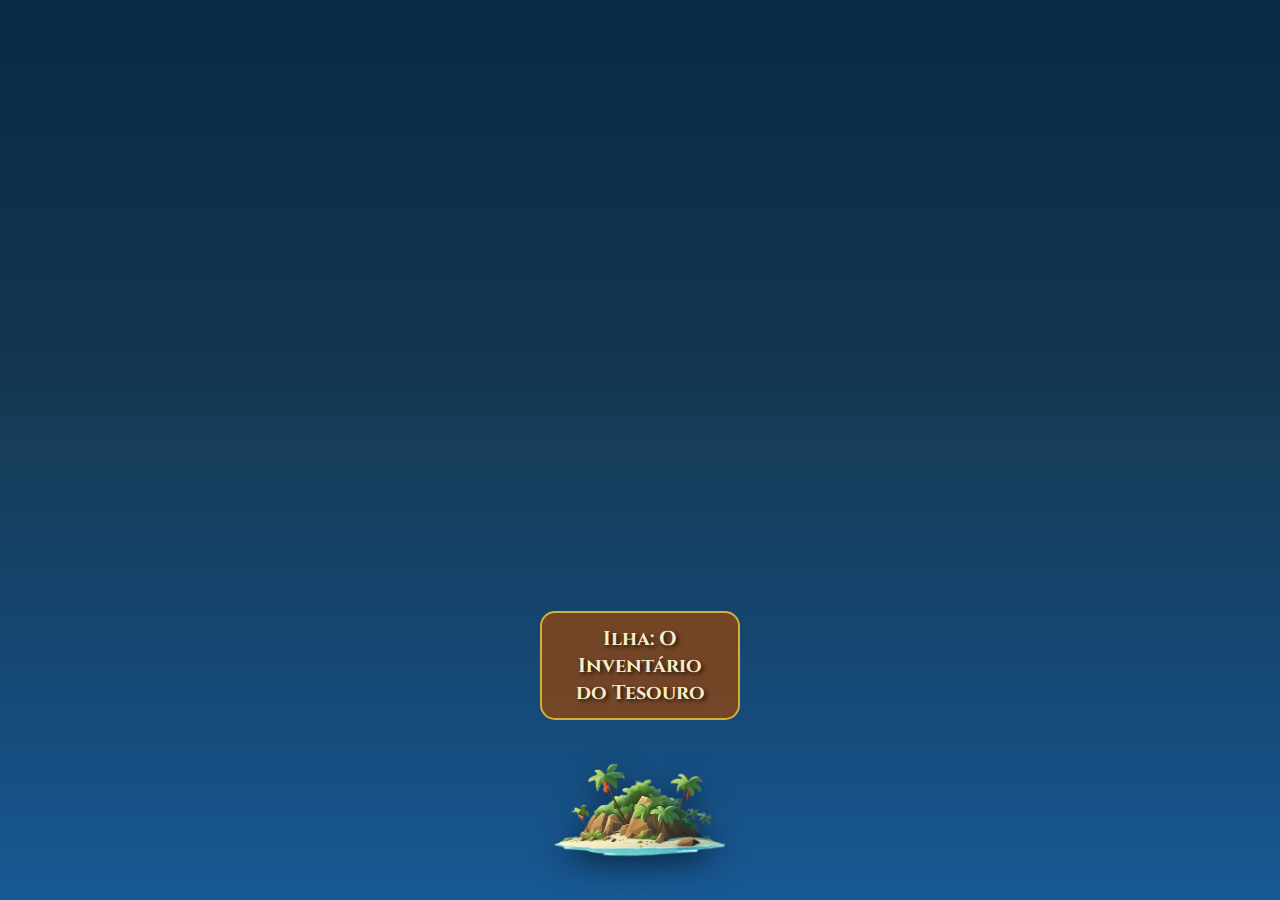
<file: historia.html>
<!DOCTYPE html>
<html lang="pt-br">
<head>
    <meta charset="UTF-8">
    <meta name="viewport" content="width=device-width, initial-scale=1.0">
    <title>Mapa dos Tesouros</title>
    <link rel="stylesheet" href="./estilo-historia.css">
</head>
<body>
    
    <div class="ocean" id="ocean"></div>

    <section class="ilhas">
        <div class="ilhas-container">
            <h2 class="ilhas-texto">Ilha: O Inventário do Tesouro</h2>
            <img src="./img/ilha01.png" alt="" class="ilhas-img">
        </div>
    </section>

    <script src="./main-historia.js"></script>
</body>
</html>
</file>
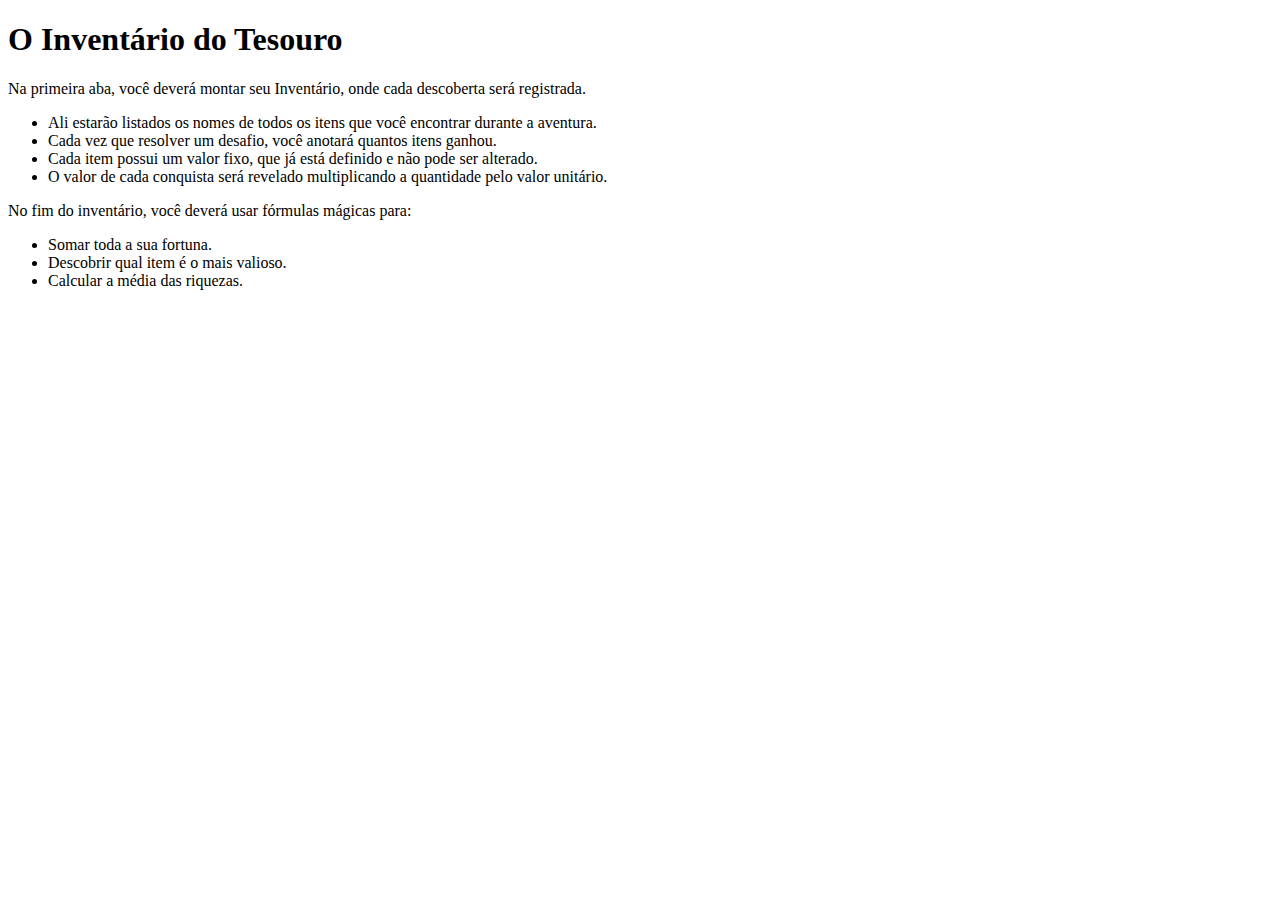
<file: introducao.html>
<!DOCTYPE html>
<html lang="en">

<head>
    <meta charset="UTF-8">
    <meta name="viewport" content="width=device-width, initial-scale=1.0">
    <title>Introdução a caçada do tesouro</title>
</head>

<body>
    <h1>O Inventário do Tesouro</h1>
    <p>Na primeira aba, você deverá montar seu Inventário, onde cada descoberta será registrada.</p>
    <ul>
        <li>Ali estarão listados os nomes de todos os itens que você encontrar durante a aventura.</li>
        <li>Cada vez que resolver um desafio, você anotará quantos itens ganhou.
        </li>
        <li>Cada item possui um valor fixo, que já está definido e não pode ser alterado.
        </li>
        <li>O valor de cada conquista será revelado multiplicando a quantidade pelo valor unitário.
        </li>
    </ul>
    <p>No fim do inventário, você deverá usar fórmulas mágicas para:
    </p>
    <ul>
        <li>Somar toda a sua fortuna.</li>
        <li>Descobrir qual item é o mais valioso.</li>
        <li>Calcular a média das riquezas.</li>
    </ul>
</body>

</html>
</file>
<file: estilo-historia.css>
@import url('https://fonts.googleapis.com/css2?family=Cinzel:wght@400;700&family=MedievalSharp&display=swap');
        
        * {
            margin: 0;
            padding: 0;
            box-sizing: border-box;
        }
        
        body {
            font-family: 'MedievalSharp', cursive;
            background: linear-gradient(to bottom, #0a2a43, #163850, #0a2a43);
            color: #f8ecc9;
            min-height: 100vh;
            overflow-x: hidden;
            position: relative;
        }
        
        /* Cabeçalho */
        .header {
            text-align: center;
            padding: 20px;
            position: relative;
            z-index: 10;
        }
        
        .page-title {
            font-family: 'Cinzel', serif;
            font-size: 42px;
            color: #d4af37;
            text-shadow: 3px 3px 5px rgba(0, 0, 0, 0.8);
            margin-bottom: 10px;
        }
        
        .subtitle {
            font-size: 20px;
            color: #f8ecc9;
            max-width: 600px;
            margin: 0 auto;
        }
        
        /* Botão de voltar */
        .back-btn {
            display: inline-block;
            margin: 20px;
            padding: 12px 25px;
            background: linear-gradient(to bottom, #d4af37, #b8860b);
            color: #3a2c1e;
            border: none;
            border-radius: 50px;
            font-family: 'Cinzel', serif;
            font-size: 18px;
            font-weight: bold;
            cursor: pointer;
            box-shadow: 0 5px 15px rgba(0, 0, 0, 0.3);
            transition: all 0.3s ease;
            text-decoration: none;
            position: absolute;
            top: 20px;
            left: 20px;
            z-index: 100;
        }
        
        .back-btn:hover {
            transform: translateY(-3px);
            box-shadow: 0 8px 20px rgba(0, 0, 0, 0.4);
            background: linear-gradient(to bottom, #e5c158, #c9960c);
        }
        
        /* Container do oceano */
        .ocean-container {
            position: relative;
            width: 100%;
            height: 70vh;
            margin-top: 30px;
            overflow: hidden;
        }
        
        /* Oceano com ondas */
        .ocean {
            position: absolute;
            bottom: 0;
            left: 0;
            width: 100%;
            height: 60%;
            background: linear-gradient(to bottom, transparent, #1a5f9e);
            opacity: 0.9;
            overflow: hidden;
        }
        
        .wave {
            position: absolute;
            bottom: 0;
            left: 0;
            width: 200%;
            height: 30px;
            background: url("data:image/svg+xml,%3Csvg xmlns='http://www.w3.org/2000/svg' viewBox='0 0 1200 120' preserveAspectRatio='none'%3E%3Cpath d='M0,0V46.29c47.79,22.2,103.59,32.17,158,28,70.36-5.37,136.33-33.31,206.8-37.5C438.64,32.43,512.34,53.67,583,72.05c69.27,18,138.3,24.88,209.4,13.08,36.15-6,69.85-17.84,104.45-29.34C989.49,25,1113-14.29,1200,52.47V0Z' opacity='.25' fill='%23ffffff'/%3E%3Cpath d='M0,0V15.81C13,36.92,27.64,56.86,47.69,72.05,99.41,111.27,165,111,224.58,91.58c31.15-10.15,60.09-26.07,89.67-39.8,40.92-19,84.73-46,130.83-49.67,36.26-2.85,70.9,9.42,98.6,31.56,31.77,25.39,62.32,62,103.63,73,40.44,10.79,81.35-6.69,119.13-24.28s75.16-39,116.92-43.05c59.73-5.85,113.28,22.88,168.9,38.84,30.2,8.66,59,6.17,87.09-7.5,22.43-10.89,48-26.93,60.65-49.24V0Z' opacity='.5' fill='%23ffffff'/%3E%3Cpath d='M0,0V5.63C149.93,59,314.09,71.32,475.83,42.57c43-7.64,84.23-20.12,127.61-26.46,59-8.63,112.48,12.24,165.56,35.4C827.93,77.22,886,95.24,951.2,90c86.53-7,172.46-45.71,248.8-84.81V0Z' fill='%23ffffff'/%3E");
            animation: wave 10s linear infinite;
        }
        
        .wave:nth-child(2) {
            animation-duration: 8s;
            animation-direction: reverse;
            opacity: 0.5;
        }
        
        .wave:nth-child(3) {
            animation-duration: 6s;
            opacity: 0.7;
            height: 20px;
        }
        
        @keyframes wave {
            0% { transform: translateX(0); }
            50% { transform: translateX(-25%); }
            100% { transform: translateX(-50%); }
        }
        
        /* Container das ilhas */
        .ilhas {
            position: absolute;
            top: 0;
            left: 0;
            width: 100%;
            height: 100%;
            display: flex;
            justify-content: space-around;
            align-items: flex-end;
            padding: 0 5%;
        }
        
        /* Estilo para cada ilha */
        .ilhas-container {
            display: flex;
            flex-direction: column;
            align-items: center;
            position: relative;
            transition: all 0.5s ease;
        }
        
        /* Posicionamento vertical diferente para cada ilha */
        .ilha01 {
            margin-bottom: 18%;
        }
        
        .ilha02 {
            margin-bottom: 10%;
        }
        
        .ilha03 {
            margin-bottom: 15%;
        }
        
        .ilha04 {
            margin-bottom: 8%;
        }
        
        .ilha05 {
            margin-bottom: 17%;
        }
        
        /* Estilo para as imagens das ilhas */
        .ilhas-img {
            width: 180px;
            height: 180px;
            object-fit: contain;
            filter: drop-shadow(0 10px 15px rgba(0, 0, 0, 0.5));
            transition: all 0.5s ease;
            z-index: 2;
        }
        
        .ilhas-container:hover .ilhas-img {
            transform: translateY(-10px) scale(1.1);
            filter: drop-shadow(0 15px 20px rgba(0, 0, 0, 0.7));
        }
        
        /* Estilo para o texto das ilhas */
        .ilhas-texto {
            font-family: 'Cinzel', serif;
            font-size: 20px;
            color: #f8ecc9;
            text-shadow: 2px 2px 4px rgba(0, 0, 0, 0.8);
            text-align: center;
            padding: 12px 20px;
            background: rgba(139, 69, 19, 0.8);
            border-radius: 15px;
            border: 2px solid #d4af37;
            margin-top: 15px;
            max-width: 200px;
            transition: all 0.5s ease;
            z-index: 2;
        }
        
        .ilhas-container:hover .ilhas-texto {
            background: rgba(139, 69, 19, 0.95);
            transform: translateY(-5px);
            box-shadow: 0 5px 15px rgba(0, 0, 0, 0.4);
        }
        
        /* Efeito de reflexo na água */
        .reflection {
            position: absolute;
            bottom: -45%;
            left: 50%;
            transform: translateX(-50%) scaleY(-1);
            opacity: 0.3;
            filter: blur(2px);
            z-index: 1;
        }
        
        /* Elementos decorativos */
        .pirate-ship {
            position: absolute;
            bottom: 10%;
            right: 10%;
            font-size: 40px;
            transform: rotate(10deg);
            animation: ship 20s infinite alternate ease-in-out;
            z-index: 5;
        }
        
        @keyframes ship {
            0% { transform: translateY(0) rotate(10deg); }
            50% { transform: translateY(-20px) rotate(5deg); }
            100% { transform: translateY(0) rotate(10deg); }
        }
        
        .compass {
            position: absolute;
            top: 70%;
            left: 10%;
            font-size: 30px;
            animation: compass 15s infinite linear;
            z-index: 5;
        }
         .ajuda {
            position: absolute;
            top: 20%;
            left: 80%;
            font-size: 30px;
            z-index: 5;
        }
        .ajuda img {
            width: 30%;
        }
        .ajuda img:hover{
            width: 40%;
        }
        
        @keyframes compass {
            0% { transform: rotate(0deg); }
            100% { transform: rotate(360deg); }
        }
        
        /* Estrelas no céu */
        .stars {
            position: absolute;
            top: 10;
            left: 0;
            width: 100%;
            height: 50%;
            pointer-events: none;
            z-index: 0;
        }
        
        .star {
            position: absolute;
            background: white;
            border-radius: 50%;
            animation: twinkle 5s infinite;
        }
        
        @keyframes twinkle {
            0%, 100% { opacity: 0.2; }
            50% { opacity: 1; }
        }
         /* MODAL DA ILHA */
        .modal {
            display: none;
            position: fixed;
            top: 0;
            left: 0;
            width: 100%;
            height: 100%;
            background-color: rgba(0, 0, 0, 0.8);
            z-index: 1000;
            justify-content: center;
            align-items: center;
            backdrop-filter: blur(5px);
        }
        
        .modal-content {
            background: url('data:image/svg+xml;utf8,<svg xmlns="http://www.w3.org/2000/svg" width="100" height="100" viewBox="0 0 100 100"><rect width="100" height="100" fill="%23f0e6d2" opacity="0.1"/><path d="M0,0 L100,100 M100,0 L0,100" stroke="%23b38c5f" stroke-width="1" opacity="0.2"/></svg>');
            background-color: #f8f3e6;
            border: 15px solid #8b4513;
            border-radius: 20px;
            box-shadow: 0 0 40px rgba(0, 0, 0, 0.6);
            width: 90%;
            max-width: 800px;
            max-height: 90vh;
            overflow-y: auto;
            padding: 30px;
            position: relative;
            color: #3a2c1e;
        }
        
        .close-modal {
            position: absolute;
            top: 15px;
            right: 15px;
            font-size: 28px;
            color: #8b4513;
            cursor: pointer;
            transition: all 0.3s ease;
            background: #d4af37;
            width: 40px;
            height: 40px;
            border-radius: 50%;
            display: flex;
            justify-content: center;
            align-items: center;
            box-shadow: 0 3px 10px rgba(0, 0, 0, 0.2);
        }
        
        .close-modal:hover {
            transform: rotate(90deg);
            background: #b8860b;
            color: #3a2c1e;
        }
        
        .modal-title {
            font-family: 'Cinzel', serif;
            color: #8b4513;
            text-align: center;
            margin-bottom: 20px;
            font-size: 32px;
            text-shadow: 2px 2px 3px rgba(0, 0, 0, 0.2);
            border-bottom: 3px solid #d4af37;
            padding-bottom: 10px;
        }
        
        .modal-description {
            font-size: 18px;
            margin-bottom: 25px;
            text-align: center;
            line-height: 1.6;
        }
        
        /* Itens coletáveis */
        .items-container {
            display: grid;
            grid-template-columns: repeat(auto-fill, minmax(150px, 1fr));
            gap: 20px;
            margin-top: 20px;
        }
        
        .item {
            background: rgba(139, 69, 19, 0.1);
            border: 2px solid #b38c5f;
            border-radius: 10px;
            padding: 15px;
            text-align: center;
            transition: all 0.3s ease;
            cursor: pointer;
            position: relative;
        }
        
        .item:hover {
            transform: translateY(-5px);
            box-shadow: 0 8px 15px rgba(0, 0, 0, 0.1);
            border-color: #d4af37;
            background: rgba(212, 175, 55, 0.1);
        }
        
        .item.collected {
            background: rgba(76, 175, 80, 0.2);
            border-color: #4caf50;
        }
        
        .item.collected::after {
            content: "✓";
            position: absolute;
            top: -10px;
            right: -10px;
            background: #4caf50;
            color: white;
            width: 25px;
            height: 25px;
            border-radius: 50%;
            display: flex;
            justify-content: center;
            align-items: center;
            font-weight: bold;
            box-shadow: 0 3px 5px rgba(0, 0, 0, 0.2);
        }
        
        .item-icon {
            font-size: 40px;
            margin-bottom: 10px;
            display: block;
        }
        
        .item-name {
            font-weight: bold;
            color: #8b4513;
            margin-bottom: 5px;
        }
        
        .item-value {
            color: #5a3921;
            font-size: 14px;
        }
        
        /* MODAL DE DESAFIO */
        .desafio-modal {
            display: none;
        }
        
        .desafio-content {
            background: url('data:image/svg+xml;utf8,<svg xmlns="http://www.w3.org/2000/svg" width="100" height="100" viewBox="0 0 100 100"><rect width="100" height="100" fill="%23f0e6d2" opacity="0.1"/><path d="M0,0 L100,100 M100,0 L0,100" stroke="%23b38c5f" stroke-width="1" opacity="0.2"/></svg>');
            background-color: #f8f3e6;
            border: 15px solid #8b4513;
            border-radius: 20px;
            box-shadow: 0 0 40px rgba(0, 0, 0, 0.6);
            width: 90%;
            max-width: 800px;
            max-height: 90vh;
            overflow-y: auto;
            padding: 30px;
            position: relative;
            color: #3a2c1e;
        }
        
        .desafio-header {
            display: flex;
            justify-content: space-between;
            align-items: center;
            margin-bottom: 20px;
            border-bottom: 2px solid #d4af37;
            padding-bottom: 10px;
        }
        
        .desafio-title {
            font-family: 'Cinzel', serif;
            color: #8b4513;
            font-size: 28px;
            text-shadow: 2px 2px 3px rgba(0, 0, 0, 0.2);
            margin: 0;
        }
        
        .desafio-dificuldade {
            background: #d4af37;
            color: #3a2c1e;
            padding: 5px 15px;
            border-radius: 20px;
            font-weight: bold;
            font-size: 14px;
        }
        
        .desafio-text {
            font-size: 18px;
            margin-bottom: 20px;
            line-height: 1.6;
            background: rgba(139, 69, 19, 0.1);
            padding: 15px;
            border-radius: 10px;
            border-left: 4px solid #8b4513;
        }
        
        .planilha-info {
            background: rgba(32, 101, 165, 0.1);
            border: 2px dashed #1a5f9e;
            border-radius: 10px;
            padding: 15px;
            margin-bottom: 20px;
        }
        
        .planilha-info h3 {
            color: #1a5f9e;
            margin-top: 0;
            display: flex;
            align-items: center;
            gap: 10px;
        }
        
        .planilha-info ul {
            margin: 10px 0;
            padding-left: 20px;
        }
        
        .planilha-info li {
            margin-bottom: 8px;
        }
        
        .resposta-input {
            width: 100%;
            padding: 12px 15px;
            border: 2px solid #b38c5f;
            border-radius: 8px;
            font-size: 16px;
            margin-bottom: 20px;
            font-family: 'MedievalSharp', cursive;
            background: rgba(255, 255, 255, 0.8);
        }
        
        .resposta-input:focus {
            outline: none;
            border-color: #8b4513;
            box-shadow: 0 0 5px rgba(139, 69, 19, 0.5);
        }
        
        .submit-btn {
            display: block;
            width: 100%;
            padding: 12px;
            background: linear-gradient(to bottom, #d4af37, #b8860b);
            color: #3a2c1e;
            border: none;
            border-radius: 8px;
            font-family: 'Cinzel', serif;
            font-size: 18px;
            font-weight: bold;
            cursor: pointer;
            box-shadow: 0 5px 15px rgba(0, 0, 0, 0.2);
            transition: all 0.3s ease;
        }
        
        .submit-btn:hover {
            background: linear-gradient(to bottom, #e5c158, #c9960c);
            transform: translateY(-2px);
        }
        
        .feedback {
            margin-top: 15px;
            padding: 10px;
            border-radius: 8px;
            text-align: center;
            font-weight: bold;
            display: none;
        }
        
        .feedback.correct {
            background: rgba(76, 175, 80, 0.2);
            color: #2e7d32;
            border: 1px solid #4caf50;
        }
        
        .feedback.incorrect {
            background: rgba(244, 67, 54, 0.2);
            color: #d32f2f;
            border: 1px solid #f44336;
        }
        
        /* Navegação entre desafios */
        .desafio-navigation {
            display: flex;
            justify-content: space-between;
            margin-top: 20px;
        }
        
        .nav-btn {
            padding: 10px 20px;
            background: linear-gradient(to bottom, #8b4513, #6b3409);
            color: #f8ecc9;
            border: none;
            border-radius: 5px;
            cursor: pointer;
            font-family: 'Cinzel', serif;
            transition: all 0.3s ease;
        }
        
        .nav-btn:hover {
            background: linear-gradient(to bottom, #a05a1f, #7d4510);
        }
        
        .nav-btn:disabled {
            background: #cccccc;
            cursor: not-allowed;
        }


        /* Responsividade */
        @media (max-width: 1200px) {
            .ilhas-img {
                width: 120px;
                height: 120px;
            }
            
            .ilhas-texto {
                font-size: 14px;
                padding: 10px 10px;
                max-width: 150px;
            }
        }
        
        @media (max-width: 900px) {
            .ilhas {
                flex-wrap: wrap;
                justify-content: center;
                gap: 40px;
                padding-bottom: 50px;
            }
            
            .ilhas-container {
                width: 40%;
            }
            
            .ocean-container {
                height: auto;
                min-height: 80vh;
            }
            .ocean{
                display: none;
            }
            
            .pirate-ship, .compass {
                display: none;
            }
            .items-container {
                grid-template-columns: repeat(auto-fill, minmax(120px, 1fr));
            }
        }
        
        @media (max-width: 600px) {
            .ocean-container{
                overflow: auto;
            }
            .ilhas-container {
                width: 100%;
            }
            
            .ilhas-img {
                width: 120px;
                height: 120px;
            }
            
            .page-title {
                font-size: 32px;
            }
            
            .subtitle {
                font-size: 16px;
            }
              .modal-content, .desafio-content {
                padding: 20px;
            }
            
            .items-container {
                grid-template-columns: repeat(2, 1fr);
            }
            
            .desafio-header {
                flex-direction: column;
                align-items: flex-start;
                gap: 10px;
            }
        }
</file>
